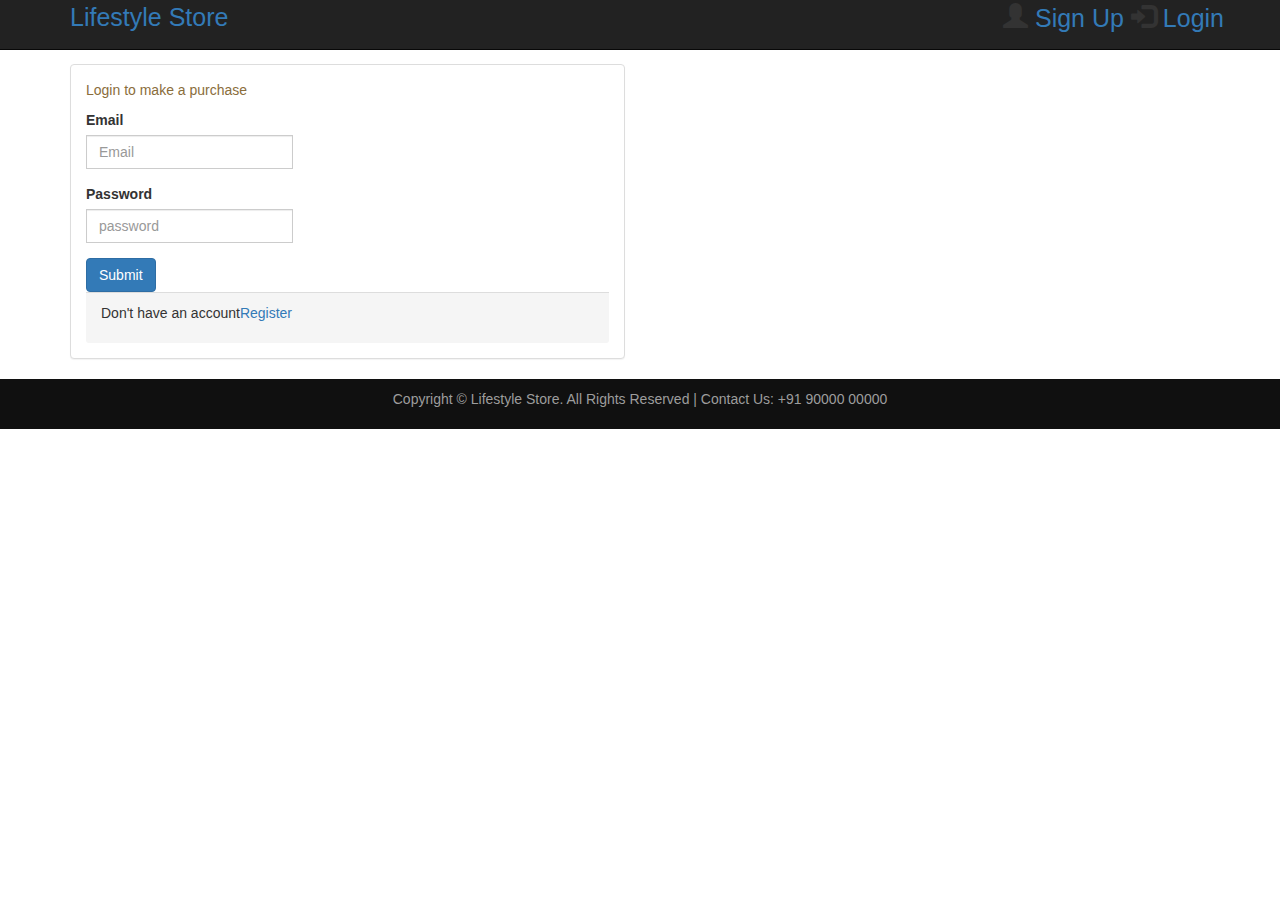
<file: public_html/login.html>
<!DOCTYPE html>
<!--
To change this license header, choose License Headers in Project Properties.
To change this template file, choose Tools | Templates
and open the template in the editor.
-->
<html>
    <head>
        <title>Login</title>
        <link rel="stylesheet" href="https://maxcdn.bootstrapcdn.com/bootstrap/3.3.7/css/bootstrap.min.css" >
    <!--jQuery library--> 
    <script src="https://ajax.googleapis.com/ajax/libs/jquery/1.12.4/jquery.min.js"></script>
    <!--Latest compiled and minified JavaScript--> 
    <script src="https://maxcdn.bootstrapcdn.com/bootstrap/3.3.7/js/bootstrap.min.js"></script>
    </head>
    <body>
       <nav class="navbar navbar-inverse navbar-fixed-top" style="height: 2%; ">
           <div class="container" style="font-size: 25px;"> 
               <div class="navbar-header">
                   <button type="button" class="navbar-toggle" data-toggle="collapse" data-target="#myNavbar">
                        <span class="icon-bar"></span>
                        <span class="icon-bar"></span>
                        <span class="icon-bar"></span>
                   </button>
                <div><a href="index.html">Lifestyle Store</a></div> </div>
               <div class="collapse navbar-collapse" id="myNavbar">
                 <div class="navbar navbar-nav navbar-right">
                     <span class="glyphicon glyphicon-user"></span> <a href="signup.html">Sign Up</a>
                    <span class="glyphicon glyphicon-log-in"></span> <a href="login.html">Login</a>
                
                  </div>
               </div>
        </nav>
	<div class="container" style="margin-top: 5%;">
            <div class="row row-style">
                <div class="col-xs-6">
                    <div class="panel panel-default">
                        <div class="panel-body">
                            <p class="text-warning">Login to make a purchase</p>
		            <form>
					<div class="form-group ">
						<label for="lg_username" >Email</label>
						<div class="input-group"><input type="text" class="form-control" id="lg_username" name="lg_username" placeholder="Email">
                                                </div>
                                                </div>
					<div class="form-group">
						<label for="lg_password" >Password</label>
						<div class="input-group"><input type="password" class="form-control" id="lg_password" name="lg_password" placeholder="password">
                                                </div>
                                                </div>
					<button type="submit" class="btn btn-primary"><i class="fa fa-chevron-right"></i>Submit</button>
		
			<div class="panel-footer">
				<p>Don't have an account<a href="signup.html">Register</a></p>
			</div>
		</form>
                        </div>
                    </div>
                </div>
            </div>
            
	</div>
	<!-- end:Main Form -->

  <footer style="padding: 10px 0;
background-color: #101010;
color:#9d9d9d;
bottom: 0;
width: 100%;">
            <div class="container">
                <p style="text-align:center">Copyright &copy; Lifestyle Store. All Rights Reserved | Contact Us: +91 90000 00000</p>
            </div> 
            
        </footer>
    </body>
</html>
</file>
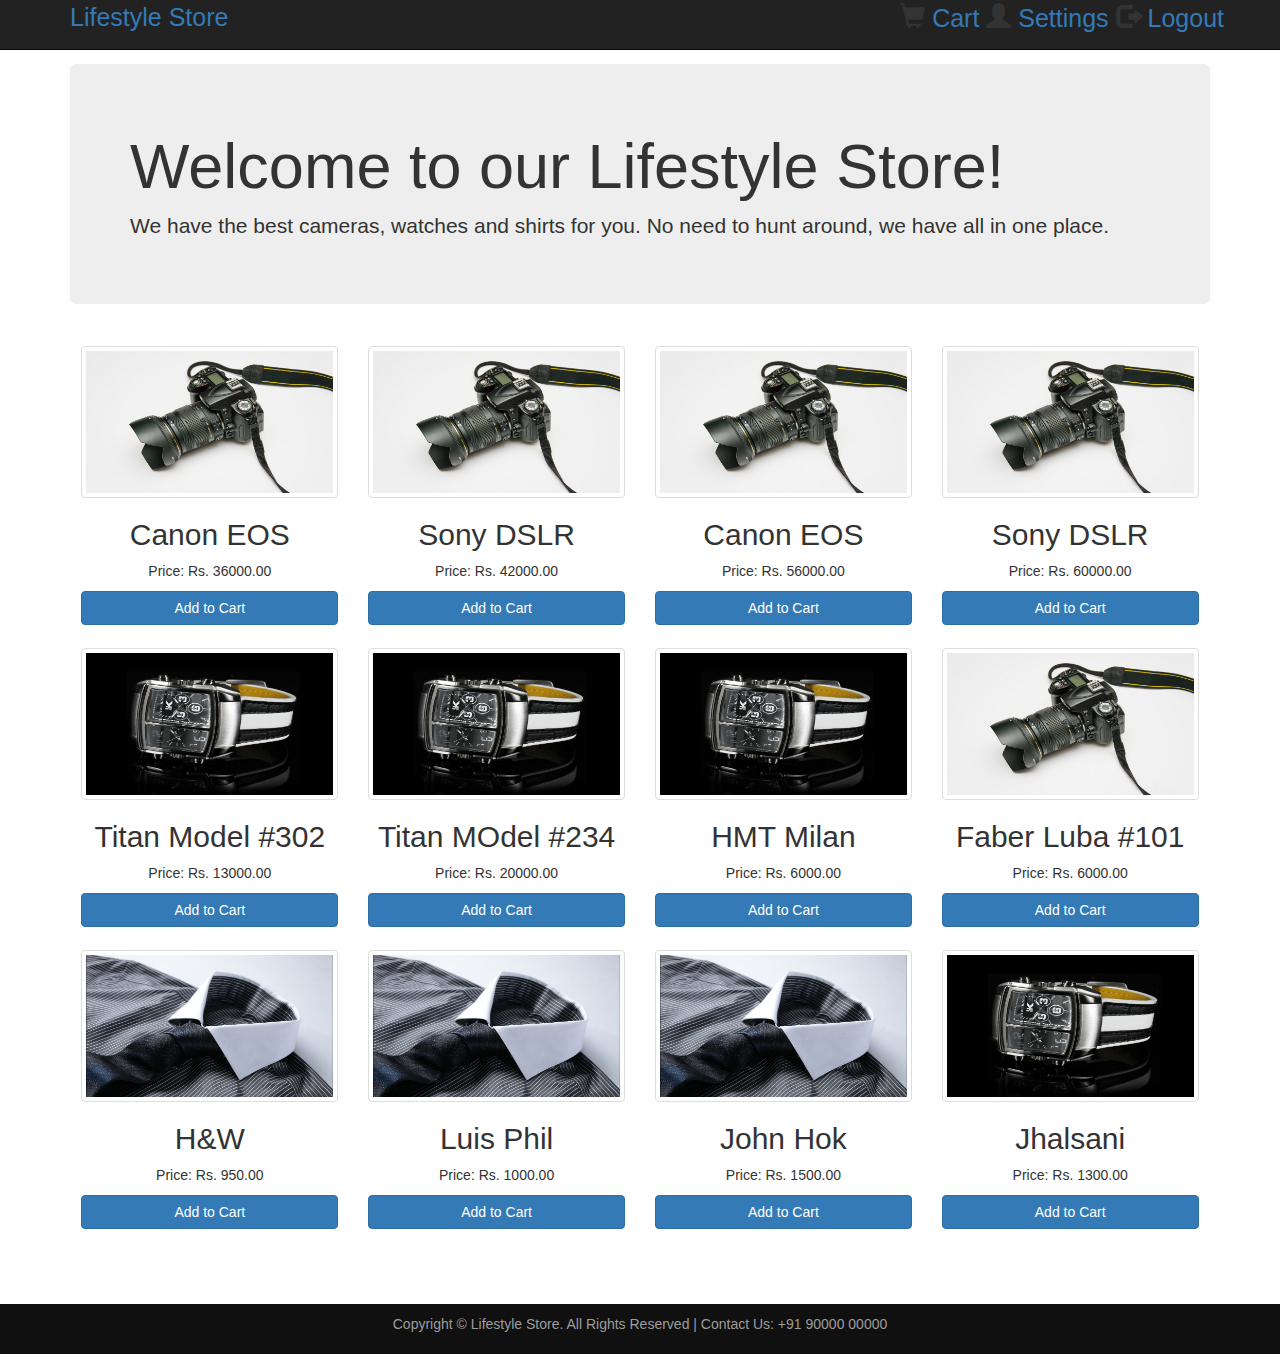
<file: public_html/products.html>
<!DOCTYPE html>
<!--
To change this license header, choose License Headers in Project Properties.
To change this template file, choose Tools | Templates
and open the template in the editor.
-->
<head>
        <title>Products</title>
        <link rel="stylesheet" href="https://maxcdn.bootstrapcdn.com/bootstrap/3.3.7/css/bootstrap.min.css" >
    <!--jQuery library--> 
    <script src="https://ajax.googleapis.com/ajax/libs/jquery/1.12.4/jquery.min.js"></script>
    <!--Latest compiled and minified JavaScript--> 
    <script src="https://maxcdn.bootstrapcdn.com/bootstrap/3.3.7/js/bootstrap.min.js"></script>
    </head>
    <body>
       <nav class="navbar navbar-inverse navbar-fixed-top" style="height: 2%; ">
           <div class="container" style="font-size: 25px;"> 
               <div class="navbar-header">
                   <button type="button" class="navbar-toggle" data-toggle="collapse" data-target="#myNavbar">
                        <span class="icon-bar"></span>
                        <span class="icon-bar"></span>
                        <span class="icon-bar"></span>
                   </button>
                <div><a href="index.html">Lifestyle Store</a></div> </div>
               <div class="collapse navbar-collapse" id="myNavbar">
                 <div class="navbar navbar-nav navbar-right">
                     <span class="glyphicon glyphicon-shopping-cart"></span> <a href="cart.html">Cart</a>
                    <span class="glyphicon glyphicon-user"></span> <a href="setting.html">Settings</a>
                    <span class="glyphicon glyphicon-log-out"></span> <a href="logout.html">Logout</a>
                  </div>
               </div>
        </nav>
        <div class="container" style="margin-top: 5%; margin-bottom: 5%;">
            <div class="jumbotron">
                <h1>Welcome to our Lifestyle Store!</h1>
                <p>We have the best cameras, watches and shirts for you. No need to hunt
around, we have all in one place.</p>
            </div>
                <div class="row row-style text-center" style="padding:1%;">
                    <div class="col-md-3 col-sm-6">
                        <img src="images/camera.jpg" alt="" class="thumbnail" style=" display: block; max-width: 100%; height: auto;"> 
                            <div class="caption"> 
                                <h2>Canon EOS</h2>
                                <p>Price: Rs. 36000.00</p>
                                <button class="btn btn-primary btn-block">Add to Cart</button>
                            </div> 
                    </div>
                    <div class="col-md-3 col-sm-6">
                        <img src="images/camera.jpg" alt="" class="thumbnail" style=" display: block; max-width: 100%; height: auto;"> 
                            <div class="caption"> 
                                <h2>Sony DSLR</h2>
                                <p>Price: Rs. 42000.00</p>
                                <button class="btn btn-primary btn-block">Add to Cart</button>
                            </div> 
                    </div>
                    <div class="col-md-3 col-sm-6">
                        <img src="images/camera.jpg" alt="" class="thumbnail" style=" display: block; max-width: 100%; height: auto;"> 
                            <div class="caption"> 
                                <h2>Canon EOS</h2>
                                <p>Price: Rs. 56000.00</p>
                                <button class="btn btn-primary btn-block">Add to Cart</button>
                            </div> 
                    </div>
                    <div class="col-md-3 col-sm-6">
                        <img src="images/camera.jpg" alt="" class="thumbnail" style=" display: block; max-width: 100%; height: auto;"> 
                            <div class="caption"> 
                                <h2>Sony DSLR</h2>
                                <p>Price: Rs. 60000.00</p>
                                <button class="btn btn-primary btn-block">Add to Cart</button>
                            </div> 
                    </div>
            </div>
            
            
             <div class="row row-style text-center" style="padding:1%;">
                    <div class="col-md-3 col-sm-6">
                        <img src="images/watch.jpg" alt="" class="thumbnail" style=" display: block; max-width: 100%; height: auto;"> 
                            <div class="caption"> 
                                <h2>Titan Model #302</h2>
                                <p>Price: Rs. 13000.00</p>
                                <button class="btn btn-primary btn-block">Add to Cart</button>
                            </div> 
                    </div>
                    <div class="col-md-3 col-sm-6">
                        <img src="images/watch.jpg" alt="" class="thumbnail" style=" display: block; max-width: 100%; height: auto;"> 
                            <div class="caption"> 
                                <h2>Titan MOdel #234</h2>
                                <p>Price: Rs. 20000.00</p>
                                <button class="btn btn-primary btn-block">Add to Cart</button>
                            </div> 
                    </div>
                    <div class="col-md-3 col-sm-6">
                        <img src="images/watch.jpg" alt="" class="thumbnail" style=" display: block; max-width: 100%; height: auto;"> 
                            <div class="caption"> 
                                <h2>HMT Milan</h2>
                                <p>Price: Rs. 6000.00</p>
                                <button class="btn btn-primary btn-block">Add to Cart</button>
                            </div> 
                    </div>
                    <div class="col-md-3 col-sm-6">
                        <img src="images/camera.jpg" alt="" class="thumbnail" style=" display: block; max-width: 100%; height: auto;"> 
                            <div class="caption"> 
                                <h2>Faber Luba #101</h2>
                                <p>Price: Rs. 6000.00</p>
                                <button class="btn btn-primary btn-block">Add to Cart</button>
                            </div> 
                    </div>
            </div>
            
             <div class="row row-style text-center" style="padding:1%;">
                    <div class="col-md-3 col-sm-6">
                        <img src="images/shirt.jpg" alt="" class="thumbnail" style=" display: block; max-width: 100%; height: auto;"> 
                            <div class="caption"> 
                                <h2>H&W</h2>
                                <p>Price: Rs. 950.00</p>
                                <button class="btn btn-primary btn-block">Add to Cart</button>
                            </div> 
                    </div>
                    <div class="col-md-3 col-sm-6">
                        <img src="images/shirt.jpg" alt="" class="thumbnail" style=" display: block; max-width: 100%; height: auto;"> 
                            <div class="caption"> 
                                <h2>Luis Phil</h2>
                                <p>Price: Rs. 1000.00</p>
                                <button class="btn btn-primary btn-block">Add to Cart</button>
                            </div> 
                    </div>
                    <div class="col-md-3 col-sm-6">
                        <img src="images/shirt.jpg" alt="" class="thumbnail" style=" display: block; max-width: 100%; height: auto;"> 
                            <div class="caption"> 
                                <h2>John Hok</h2>
                                <p>Price: Rs. 1500.00</p>
                                <button class="btn btn-primary btn-block">Add to Cart</button>
                            </div> 
                    </div>
                    <div class="col-md-3 col-sm-6">
                        <img src="images/watch.jpg" alt="" class="thumbnail" style=" display: block; max-width: 100%; height: auto;"> 
                            <div class="caption"> 
                                <h2>Jhalsani</h2>
                                <p>Price: Rs. 1300.00</p>
                                <button class="btn btn-primary btn-block">Add to Cart</button>
                            </div> 
                    </div>
            </div>
            
        </div>
        <footer style="padding: 10px 0;
background-color: #101010;
color:#9d9d9d;
bottom: 0;
width: 100%;">
            <div class="container">
                <p style="text-align:center">Copyright &copy; Lifestyle Store. All Rights Reserved | Contact Us: +91 90000 00000</p>
            </div> 
            
        </footer>
    </body>
</html>
</file>
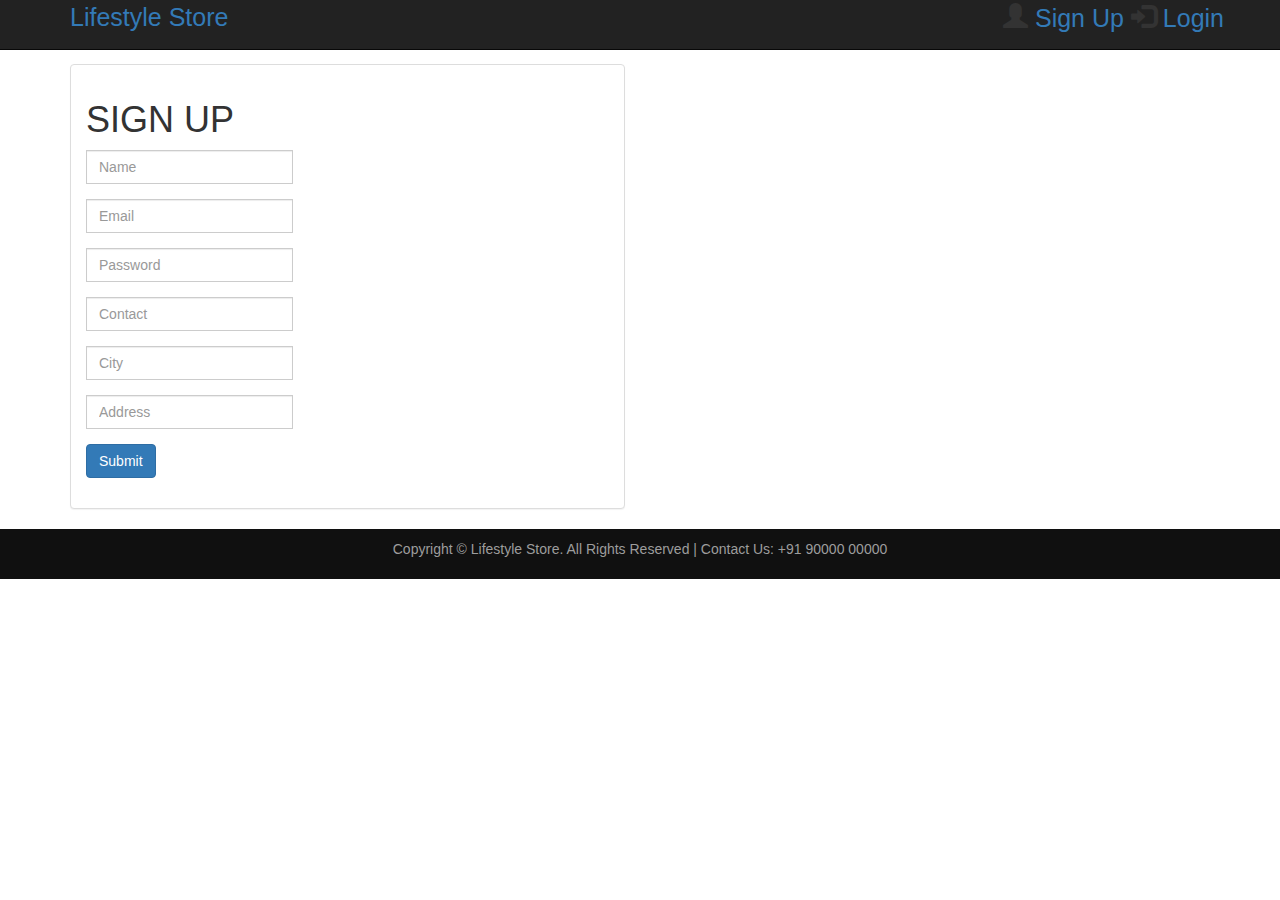
<file: public_html/signup.html>
<!DOCTYPE html>
<!--
To change this license header, choose License Headers in Project Properties.
To change this template file, choose Tools | Templates
and open the template in the editor.
-->
<html>
    <head>
         <title>Sign Up</title>
        <link rel="stylesheet" href="https://maxcdn.bootstrapcdn.com/bootstrap/3.3.7/css/bootstrap.min.css" >
    <!--jQuery library--> 
    <script src="https://ajax.googleapis.com/ajax/libs/jquery/1.12.4/jquery.min.js"></script>
    <!--Latest compiled and minified JavaScript--> 
    <script src="https://maxcdn.bootstrapcdn.com/bootstrap/3.3.7/js/bootstrap.min.js"></script>
    </head>
    <body>
         <nav class="navbar navbar-inverse navbar-fixed-top" style="height: 2%; ">
           <div class="container" style="font-size: 25px;"> 
               <div class="navbar-header">
                   <button type="button" class="navbar-toggle" data-toggle="collapse" data-target="#myNavbar">
                        <span class="icon-bar"></span>
                        <span class="icon-bar"></span>
                        <span class="icon-bar"></span>
                   </button>
                <div><a href="index.html">Lifestyle Store</a></div> </div>
               <div class="collapse navbar-collapse" id="myNavbar">
                 <div class="navbar navbar-nav navbar-right">
                     <span class="glyphicon glyphicon-user"></span> <a href="signup.html">Sign Up</a>
                    <span class="glyphicon glyphicon-log-in"></span> <a href="login.html">Login</a>
                
                  </div>
               </div>
        </nav>
        
        
        	<div class="container" style="margin-top: 5%;">
			<div class="row row-style">
				 <div class="col-xs-6">
                                   <div class="panel panel-default">
                                           <div class="panel-body">
					<form >
                                            <h1>SIGN UP</h1>
						<div class="form-group">	
							<div class="cols-sm-10">
								<div class="input-group">
									<input type="text" class="form-control" name="name" id="name"  placeholder="Name"/>
								</div>
							</div>
						</div>

						<div class="form-group">
							
							<div class="cols-sm-10">
								<div class="input-group">
									<input type="text" class="form-control" name="email" id="email"  placeholder="Email"/>
								</div>
							</div>
						</div>

						

						<div class="form-group">
							
							<div class="cols-sm-10">
								<div class="input-group">
									<input type="password" class="form-control" name="password" id="password"  placeholder="Password"/>
								</div>
							</div>
						</div>
                                            <div class="form-group">
							
							<div class="cols-sm-10">
								<div class="input-group">
                                                                    <input type="number" class="form-control" name="contact" id="contact"  placeholder="Contact"/>
								</div>
							</div>
						</div>
                                             <div class="form-group">
							
							<div class="cols-sm-10">
								<div class="input-group">
                                                                    <input type="text" class="form-control" name="city" id="city"  placeholder="City"/>
								</div>
							</div>
						</div>
                                            <div class="form-group">
							
							<div class="cols-sm-10">
								<div class="input-group">
                                                                    <input type="text" class="form-control" name="address" id="address"  placeholder="Address"/>
								</div>
							</div>
						</div>
						
						<div class="form-group ">
							<button type="button" class="btn btn-primary">Submit</button>
						</div>
						
					</form>
				
			</div>
		</div>
                                 </div>
                        </div>
                </div>
        
         <footer style="padding: 10px 0;
background-color: #101010;
color:#9d9d9d;
bottom: 0;
width: 100%;">
            <div class="container">
                <p style="text-align:center">Copyright &copy; Lifestyle Store. All Rights Reserved | Contact Us: +91 90000 00000</p>
            </div> 
            
        </footer>
    </body>
</html>
</file>
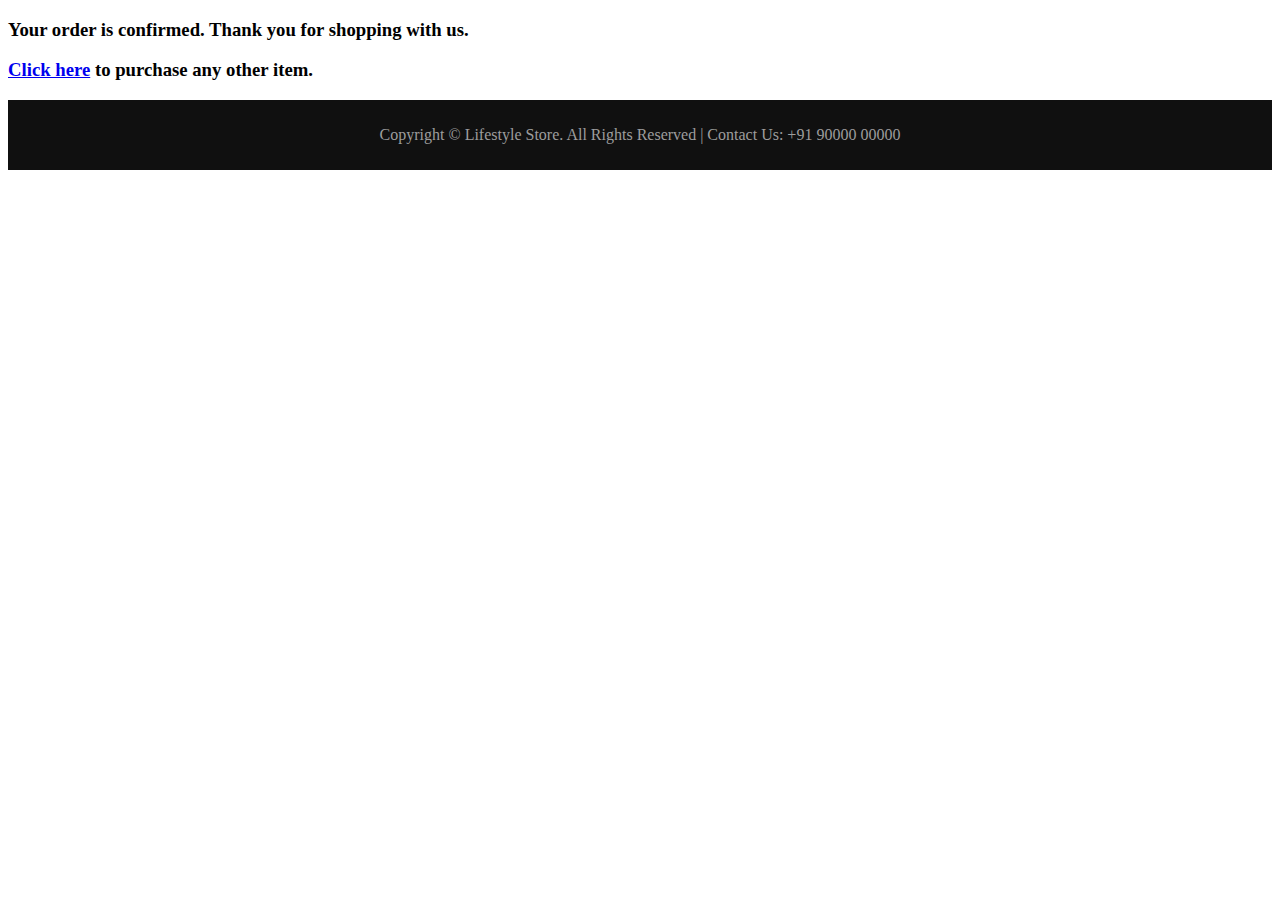
<file: public_html/success.html>
<!DOCTYPE html>
<!--
To change this license header, choose License Headers in Project Properties.
To change this template file, choose Tools | Templates
and open the template in the editor.
-->
<html>
    <head>
        <title>Success</title>
       
    </head>
    <body>
        <h3>Your order is confirmed. Thank you for shopping with us.</h3>
        <h3><a href="products.html">Click here</a> to purchase any other item.</h3>
         <footer style="padding: 10px 0;
background-color: #101010;
color:#9d9d9d;
bottom: 0;
width: 100%;">
            <div class="container">
                <p style="text-align:center">Copyright &copy; Lifestyle Store. All Rights Reserved | Contact Us: +91 90000 00000</p>
            </div> 
            
        </footer>
    </body>
</html>
</file>
